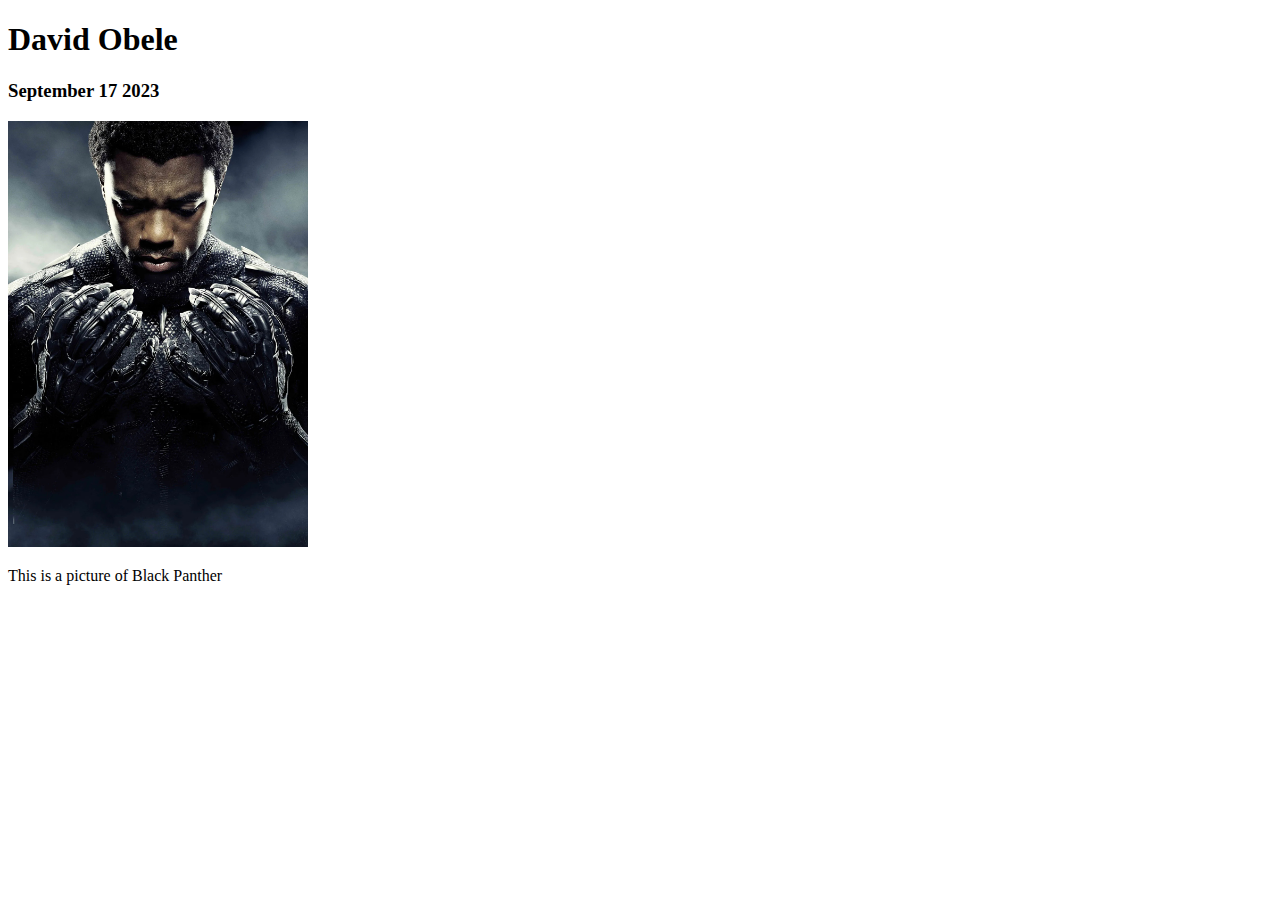
<file: Exercise2/index.html>
<!DOCTYPE html>
<html>
    <body>
        <h1>David Obele</h1>
        <h3>September 17 2023</h3>
        <img src="BlackPanther.jpg" alt="Black Panthers" width="300">
        <p>This is a picture of Black Panther</p>
    </body>
</html>
</file>
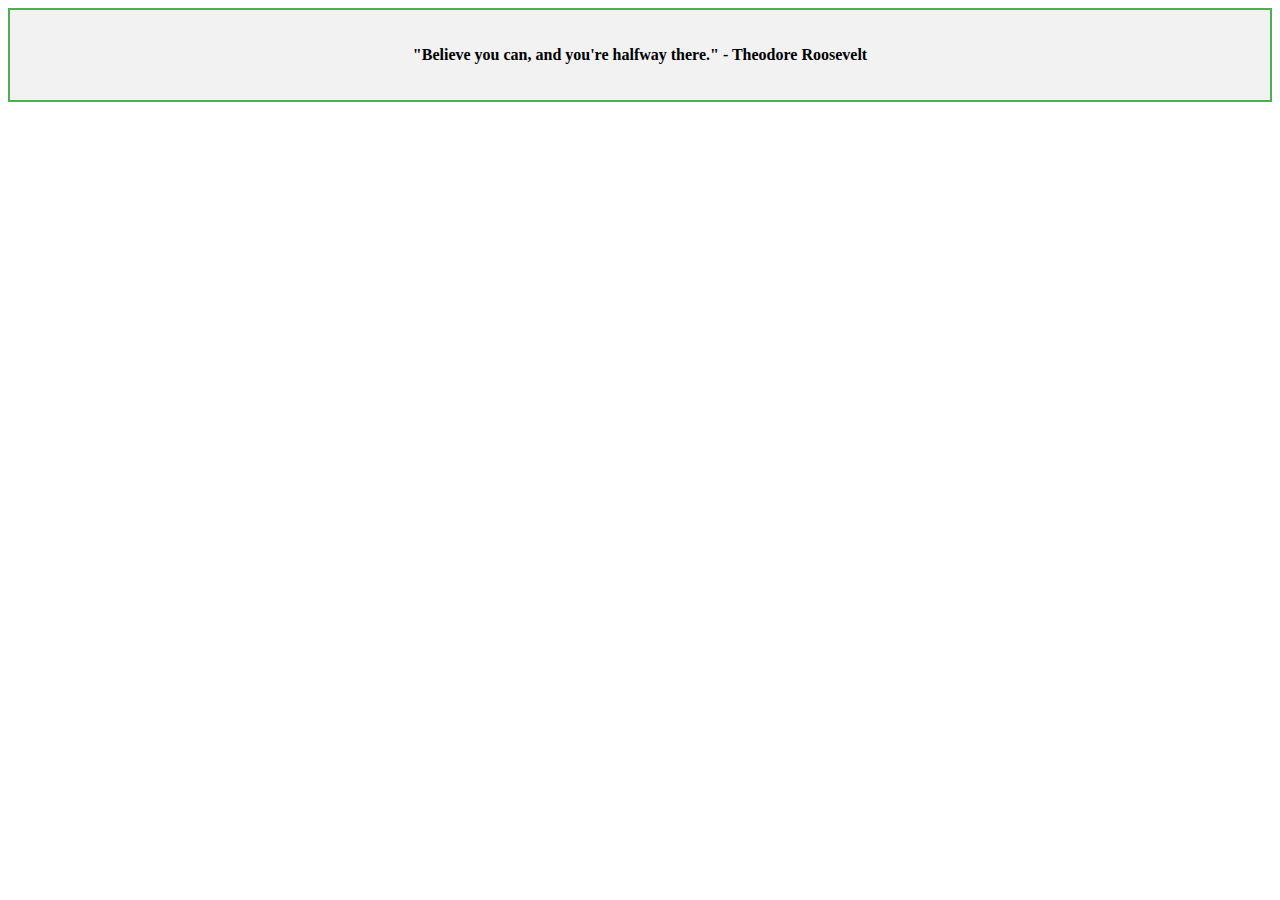
<file: Exercise3/index.html>
<!DOCTYPE html>
<html>
<head>
    <style>
        .me {
            background-color: #f2f2f2; 
            border: 2px solid #4CAF50;
            padding: 20px 10px; 
            text-align: center;
            }

        p {
            font-weight: bold;
        }
    </style>
</head>
<body>
    <div class="me">
        <p>"Believe you can, and you're halfway there." - Theodore Roosevelt</p>
    </div>
</body>
</html>
</file>
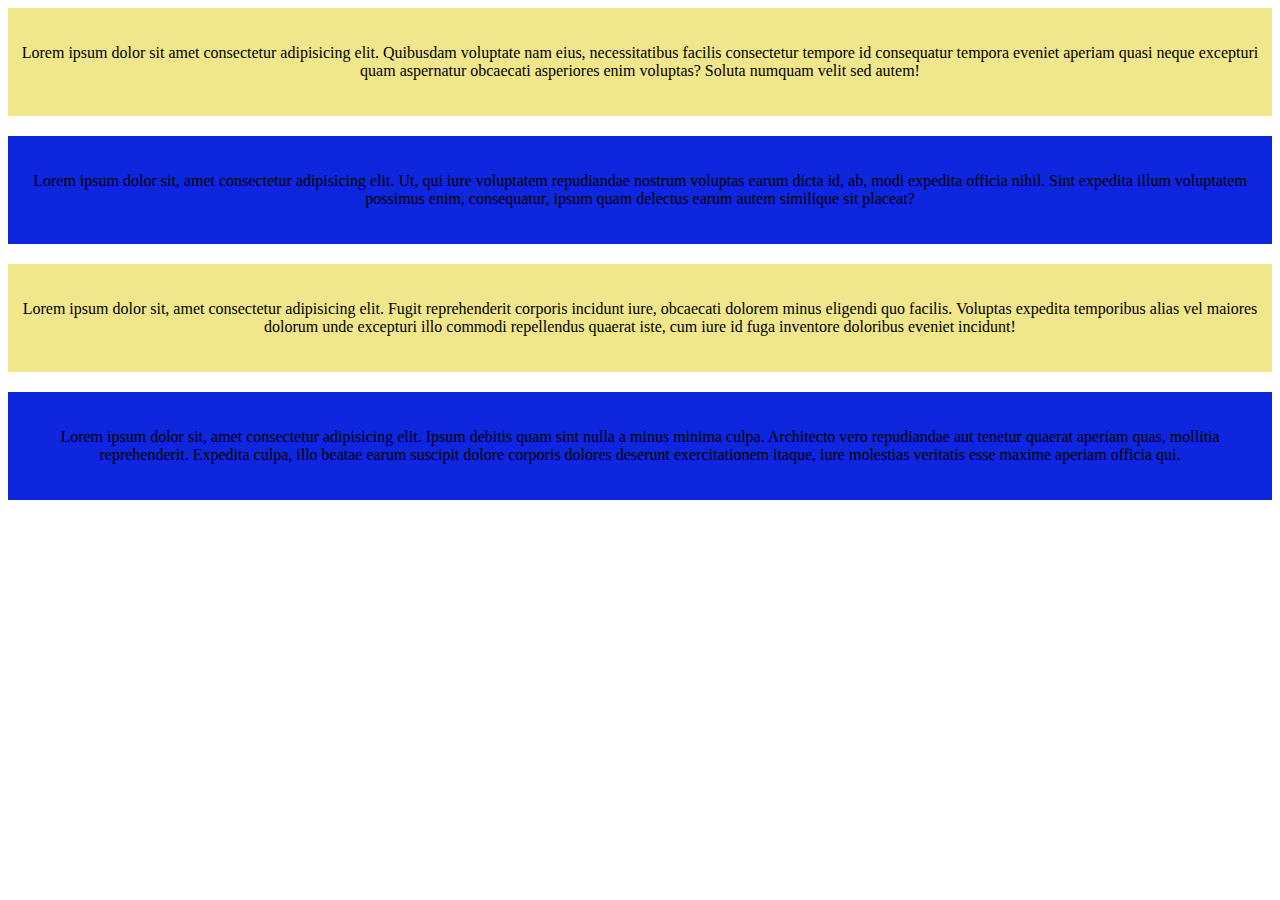
<file: Exercise4/index.html>
<!DOCTYPE html>
<html>
<head>
    <style>
        .one {
            background-color: #f0e68c; 
            padding: 20px 10px; 
            text-align: center;
            margin-bottom: 20px;
        }

        .two {
            background-color: #0e27de; 
            padding: 20px 10px; 
            text-align: center; 
            margin-bottom: 20px;
        }
    </style>
</head>
<body>
    <div class="one">
        <p>Lorem ipsum dolor sit amet consectetur adipisicing elit. Quibusdam voluptate nam eius, necessitatibus facilis consectetur tempore id consequatur tempora eveniet aperiam quasi neque excepturi quam aspernatur obcaecati asperiores enim voluptas? Soluta numquam velit sed autem!</p>
    </div>
    <div class="two">
        <p>Lorem ipsum dolor sit, amet consectetur adipisicing elit. Ut, qui iure voluptatem repudiandae nostrum voluptas earum dicta id, ab, modi expedita officia nihil. Sint expedita illum voluptatem possimus enim, consequatur, ipsum quam delectus earum autem similique sit placeat?</p>
    </div>
    <div class="one">
        <p>Lorem ipsum dolor sit, amet consectetur adipisicing elit. Fugit reprehenderit corporis incidunt iure, obcaecati dolorem minus eligendi quo facilis. Voluptas expedita temporibus alias vel maiores dolorum unde excepturi illo commodi repellendus quaerat iste, cum iure id fuga inventore doloribus eveniet incidunt!</p>
    </div>
    <div class="two">
        <p>Lorem ipsum dolor sit, amet consectetur adipisicing elit. Ipsum debitis quam sint nulla a minus minima culpa. Architecto vero repudiandae aut tenetur quaerat aperiam quas, mollitia reprehenderit. Expedita culpa, illo beatae earum suscipit dolore corporis dolores deserunt exercitationem itaque, iure molestias veritatis esse maxime aperiam officia qui.</p>
    </div>
</body>
</html>
</file>
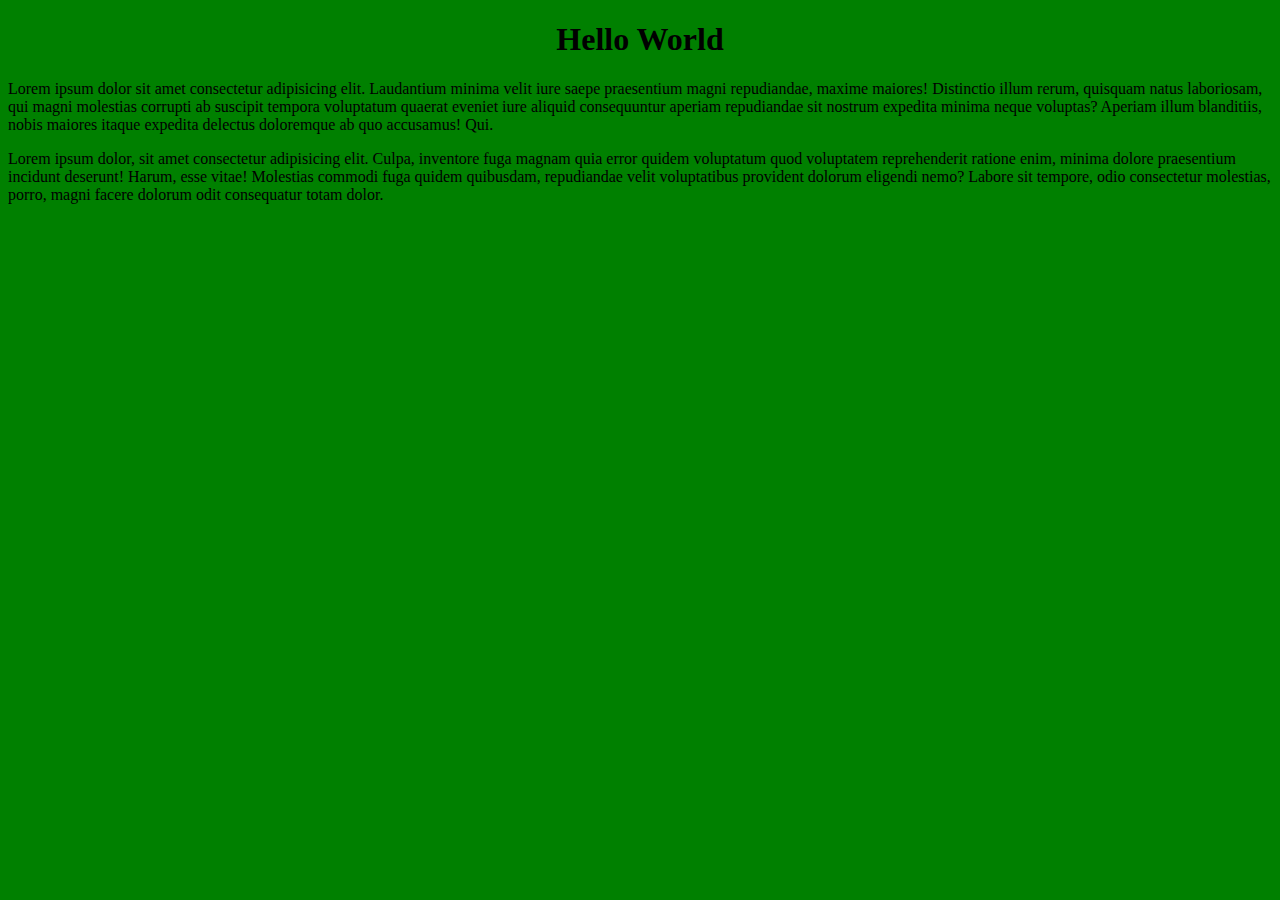
<file: Exercise6/index.html>
<!DOCTYPE html>
<html>
<head>
    <link rel="stylesheet" href="styles.css">
</head>
<body>
    <h1 id="main-title">Hello World</h1>
    <p class="content">Lorem ipsum dolor sit amet consectetur adipisicing elit. Laudantium minima velit iure saepe praesentium magni repudiandae, maxime maiores! Distinctio illum rerum, quisquam natus laboriosam, qui magni molestias corrupti ab suscipit tempora voluptatum quaerat eveniet iure aliquid consequuntur aperiam repudiandae sit nostrum expedita minima neque voluptas? Aperiam illum blanditiis, nobis maiores itaque expedita delectus doloremque ab quo accusamus! Qui.</p>
    <p class="content">Lorem ipsum dolor, sit amet consectetur adipisicing elit. Culpa, inventore fuga magnam quia error quidem voluptatum quod voluptatem reprehenderit ratione enim, minima dolore praesentium incidunt deserunt! Harum, esse vitae! Molestias commodi fuga quidem quibusdam, repudiandae velit voluptatibus provident dolorum eligendi nemo? Labore sit tempore, odio consectetur molestias, porro, magni facere dolorum odit consequatur totam dolor.</p>
</body>
</html>
</file>
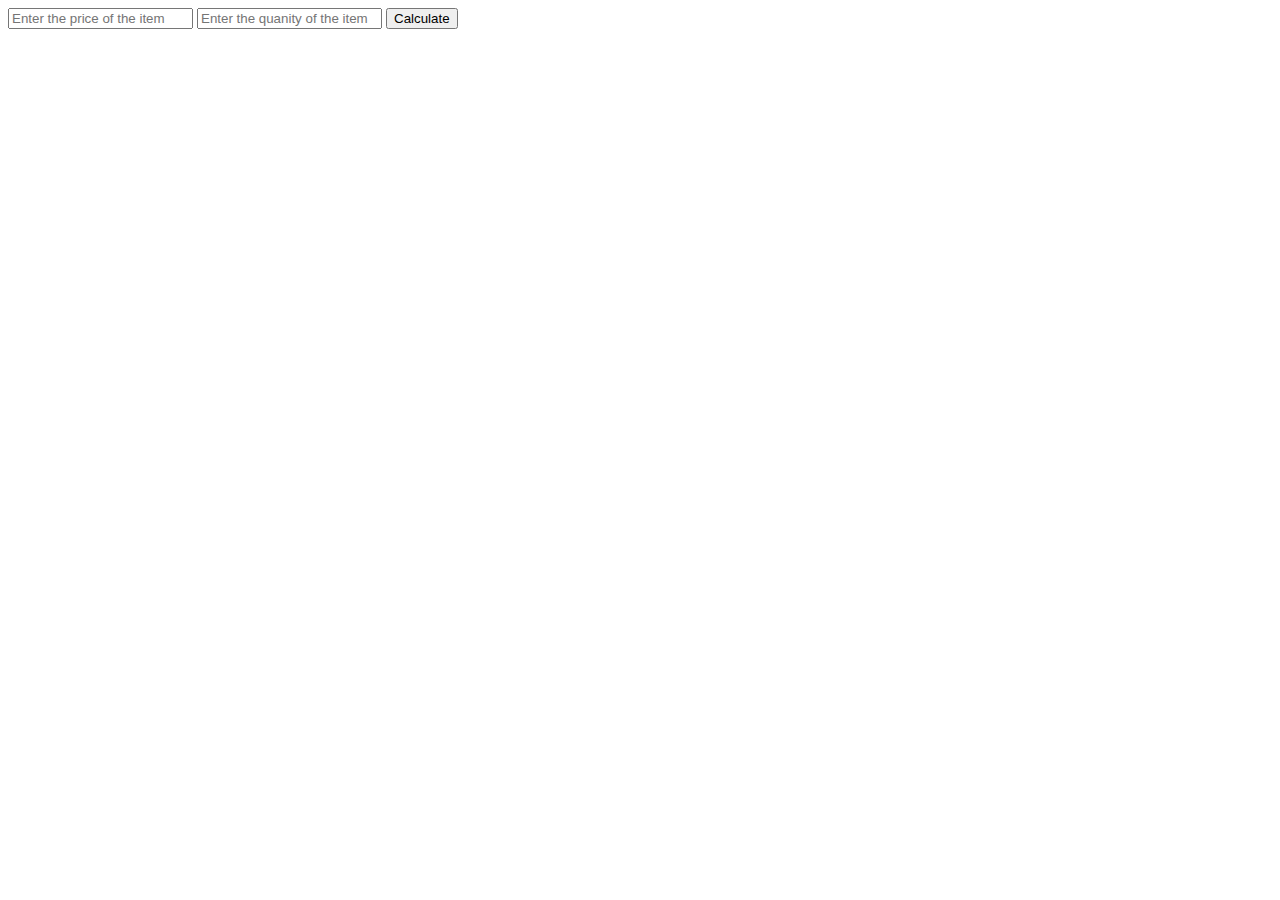
<file: Exercise7/index.html>
<!DOCTYPE html>
<html>
    <body>
        <input type="text" id="txt-price" placeholder="Enter the price of the item">
        <input type="text" id="txt-quantity" placeholder="Enter the quanity of the item">
        <button id="btn-submit">Calculate</button>
        <div id="output"></div>

        <script>
        var priceInput = document.getElementById('txt-price');
        var quantityInput = document.getElementById('txt-quantity');
        var submitBtn = document.getElementById('btn-submit');
        var output = document.getElementById('output');
        
        //function calculates the total price of the items
        submitBtn.addEventListener('click', function () {
            //when submit button is clicked values are assigned to the variables
            var price = priceInput.value;
            var quanity = quantityInput.value;
            price = +price;
            quanity = +quanity;
            //making sure inputs are valid
            if (Number.isNaN(price) || Number.isNaN(quanity)) {
            output.innerHTML = 'Invalid input';
            return;
            }
            var totalPrice = price * quanity;
            //rounding to two decimal places
            totalPrice = Math.round(totalPrice * 100) / 100;
            //return statmentent
            output.innerHTML = quanity + ' items at $' + price + ' each is $' + totalPrice;
        });
        </script>
    </body>
</html>
</file>
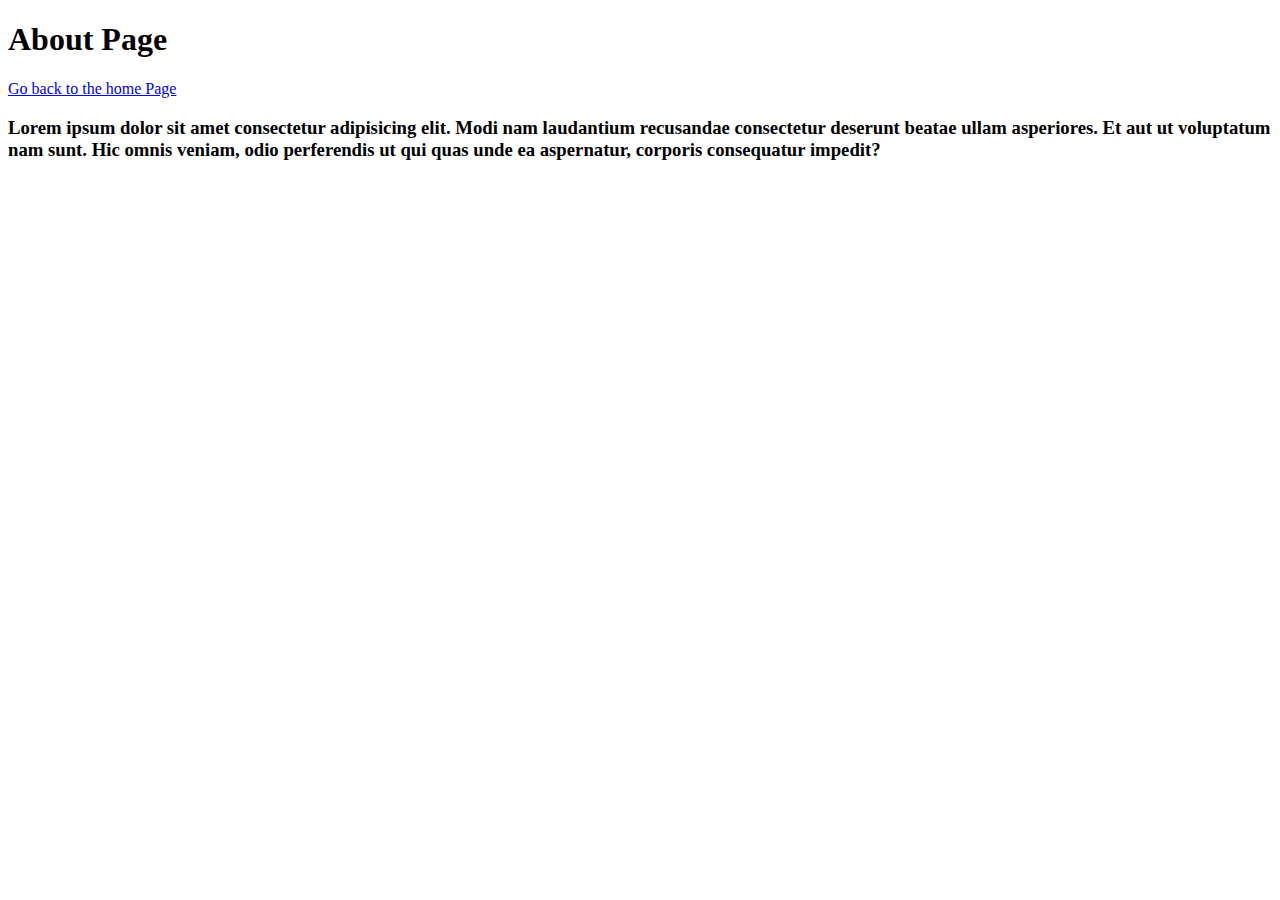
<file: Exercise5/about.html>
<!DOCTYPE html>
<html>
    <body>
        <h1>About Page</h1>
        <a href="index.html">Go back to the home Page</a>
        <h3>Lorem ipsum dolor sit amet consectetur adipisicing elit. Modi nam laudantium recusandae consectetur deserunt beatae ullam asperiores. Et aut ut voluptatum nam sunt. Hic omnis veniam, odio perferendis ut qui quas unde ea aspernatur, corporis consequatur impedit?</h3>
    </body>
</html>
</file>
<file: Exercise6/styles.css>
body {
    font: Arial;
    background-color: green;
}

#main-title {
    text-align: center;
}

.content {
    margin-bottom: 12px;
}
</file>
